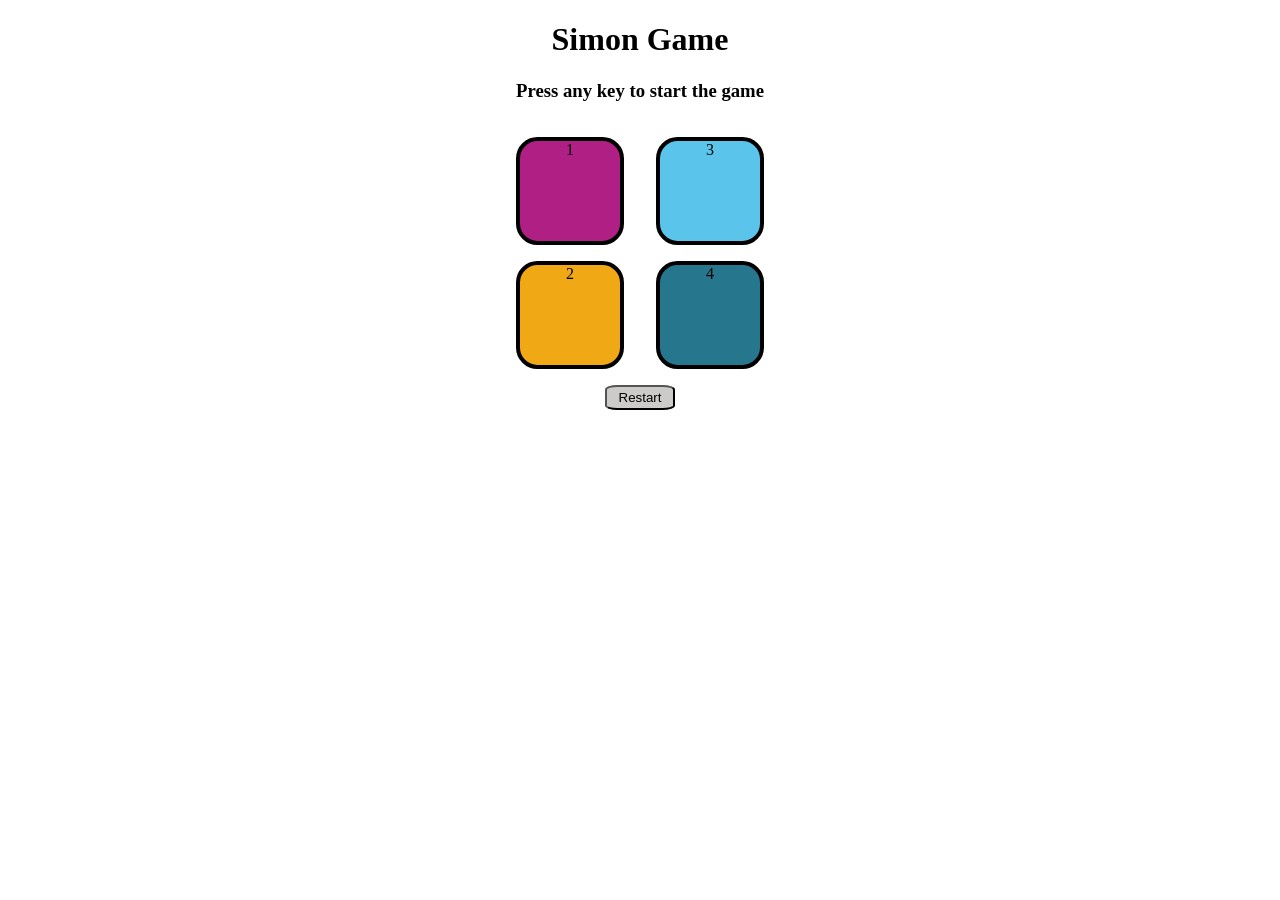
<file: index.html>
<!DOCTYPE html>
<html lang="en">
<head>
    <meta charset="UTF-8">
    <meta name="viewport" content="width=device-width, initial-scale=1.0">
    <title>Simon Says Game </title>
    <link href="Simon.css" rel="stylesheet">
</head>
<body>
    <h1>Simon Game</h1>

    <h3>Press any key to start the game </h3>

    <div class="btn-container">
        <div class="line-one">
            <div class="btn one" id ="pink" type="button">1</div>
            <div class="btn two" id="yellow" type="button">2</div>
        </div>
        
        <div class="line-two">
            <div class="btn three" id="blue" type="button">3</div>
            <div class="btn four" id="darkblue" type="button">4</div>
        </div>
        
    </div>

    <button class="restart"> Restart </button>

    <script src="Simon.js"></script>
</body>
</html>
</file>
<file: Simon.css>
body{
    text-align: center;
}

.btn{
    height: 100px ;
    border: 4px solid black;
    border-radius: 20%;
    width: 100px;
    margin: 1rem;
    
}

.btn-container{
    display: flex;
    justify-content: center;
}

.one{
    background-color: rgb(175, 31, 132);
}
.two{
    background-color: rgb(241, 168, 21);
}
.three{
    background-color: rgb(90, 196, 234);
}
.four{
    background-color: rgb(38, 118, 142);
}

.flash{
    background-color: white;
}

.userFlash{
    background-color: green;
}
.restart{
    height: 25px;
    width: 70px;
    border-radius: 18%;
    background-color: rgb(205, 202, 202);
}
</file>
